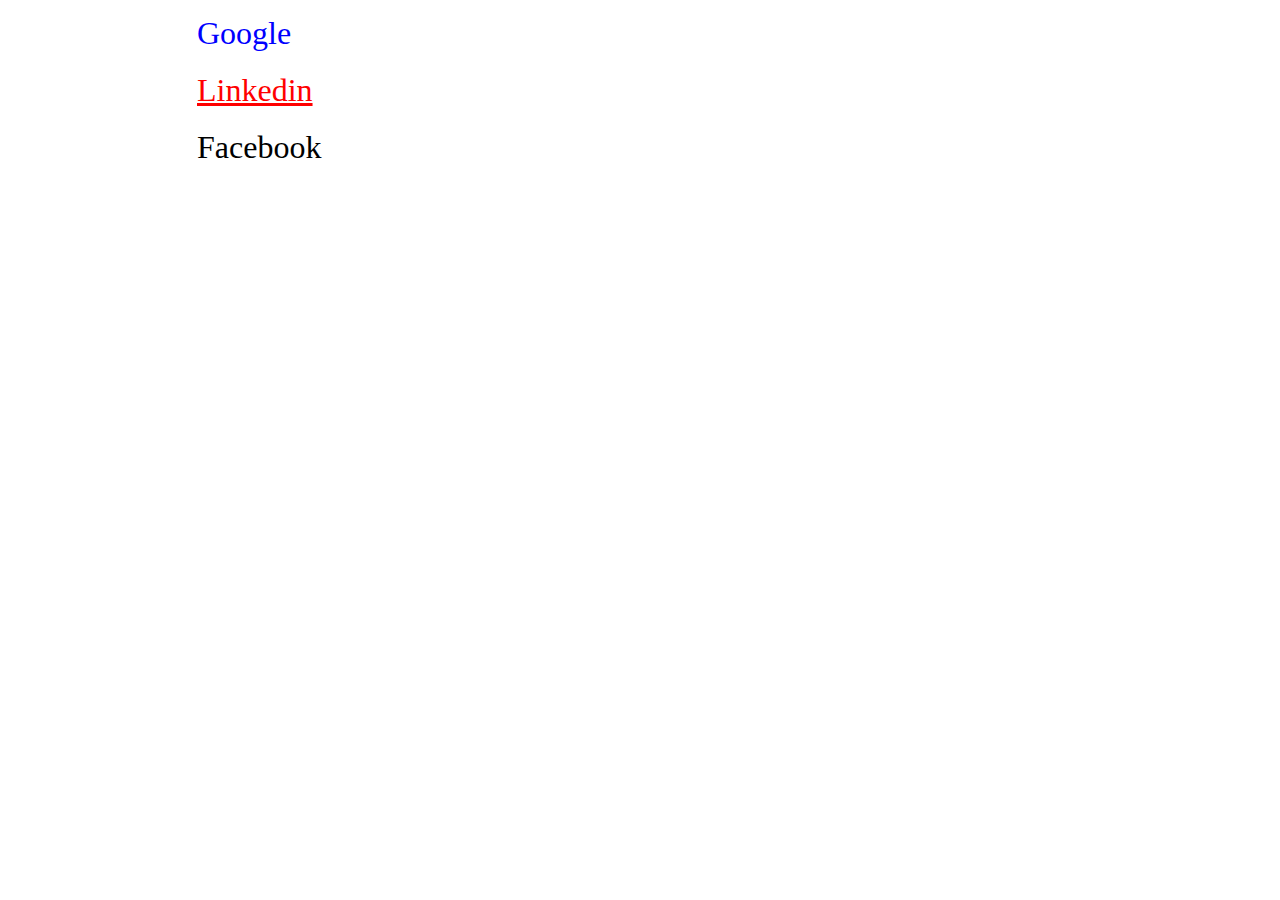
<file: Homework_4/index.html>
<!DOCTYPE html>
<html lang="en">
<head>
    <meta charset="UTF-8">
    <meta name="viewport" content="width=device-width, initial-scale=1.0">
    <title>Homework4</title>
    <link rel="stylesheet" href="./style/style.css">

</head>
<body>
    
 <div class="Main">
    <!-- Link1 -->
    <div class="Link1">
        <a href="https://www.google.de/" target="_blank">Google</a> 
    </div>
       <!-- Link2 -->
    <div class="Link2">
        <a href="https://de.linkedin.com/" target="_blank">Linkedin</a>
    </div>
       <!-- Link3 -->
    <div class="Link3">
        <a href="https://www.facebook.com/" target="_blank">Facebook</a>
    </div>
 </div>

   
  
  

   


</body>
</html>
</file>
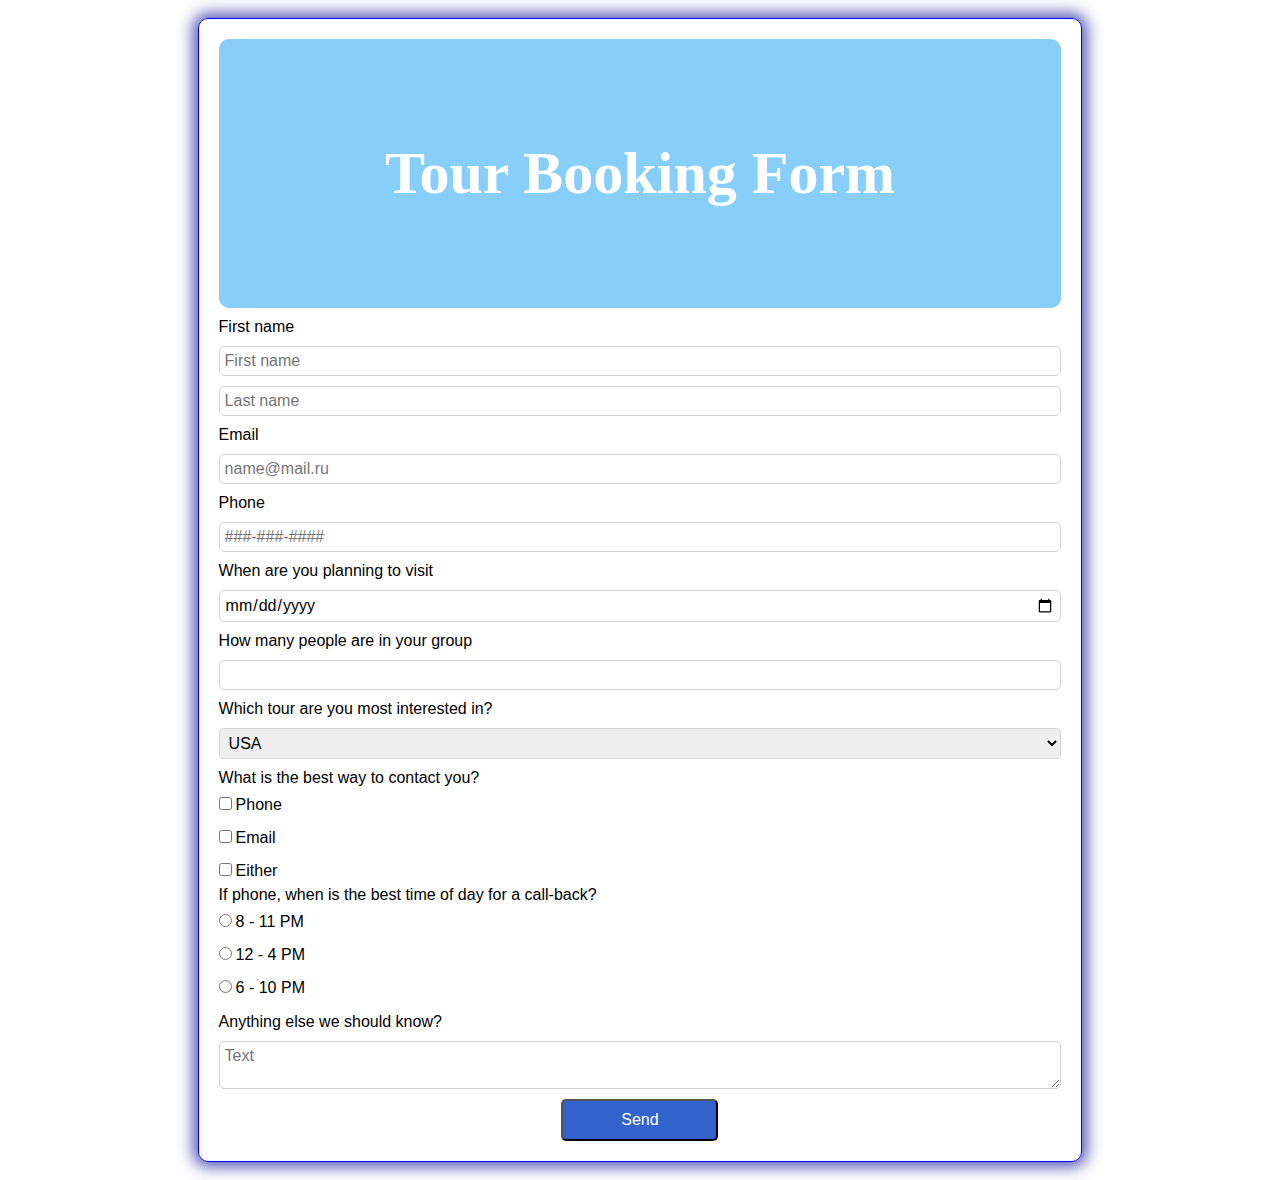
<file: Homework_5/index.html>
<!DOCTYPE html>
<html lang="en">
<head>
    <meta charset="UTF-8">
    <meta name="viewport" content="width=device-width, initial-scale=1.0">
    <title>Homework5</title>
    <link rel="stylesheet" href="./style/style.css">
</head>
<body>
<!--  -->

    
<div class="main">

    <div class="header">
        <h1 >Tour Booking Form</h1>
   
    </div>

        <form action="#" method="post">
            <div>
                <label for="firstname">First name</label>
                <input type="text" placeholder="First name" id="firstname">
                <label for="lastname" class="hiddenelem">Last name</label>
                <input type="text" placeholder="Last name" id="lastname">
            </div>

    <div>
        <label for="email">Email</label>
        <input type="email" id="email" placeholder="name@mail.ru">
    </div>
    <div>
        <label for="phone">Phone</label>
        <input type="tel" id="phone" placeholder="###-###-####">
    </div>
    <div>
        <label for="date">When are you planning to visit</label>
        <input type="date" id="date" placeholder="MM/DD/YYYY">
    </div>
    <div>
        <label for="group">How many people are in your group</label>
        <input type="number" id="group">
    </div>
    <div>
        <label for="tour">Which tour are you most interested in?</label>
        <select id="tour">
            <option value="" disabled>*Please select*</option>
            <option value="usa">USA</option>
            <option value="eu">Europe</option>
            <option value="uae">UAE</option>
            <option value="mald">Maldives</option>
        </select>
    </div>
     <div class="boxes">
        <p>What is the best way to contact you?</p>
        <div>
            <input type="checkbox"  id="chk1">
            <label for="chk1">Phone</label>
        </div>
      
        <div>

            <input type="checkbox"  id="chk2">
            <label for="chk2">Email</label>
        </div>
        <div>
            <input type="checkbox"  id="chk3">
            <label for="chk3">Either</label>
        </div>
    </div>
   
    <div class="boxes">
        <p>If phone, when is the best time of day for a call-back?</p>
        <div>

            <input type="radio"  id="rd1" name="time">
            <label for="rd1"> 8 - 11 PM</label>
        </div>
        <div>
    
            <input type="radio"  id="rd2" name="time">
            <label for="rd2"> 12 - 4 PM</label>
        </div>
        <div>
    
            <input type="radio"  id="rd3" name="time">
            <label for="rd3"> 6 - 10 PM</label>
        </div>
    </div>
    
    <div>
        <label for="text">Anything else we should know?</label>
        <textarea  id="text" placeholder="Text"></textarea>
    </div>

    <div class="button1">
        <button type="submit">Send</button>
    </div>
    
</form>


</div>

</body>
</html>
</file>
<file: Homework_4/style/style.css>
*{
    margin: 0;
    padding: 0;
    color: black;
    font-size: 1em;
    font-weight: normal;
    text-decoration: none;
    box-sizing:border-box;
    
}

.Main{
width: 70%;
margin: 10px auto;
}

a{
    display: block;
    margin: 10px 0 auto;
    padding: 5px;
    font-size: 2em;
}


.Link1 a{
    color: blue;
text-decoration: none;

}

.Link1:hover a{
    color: green;
    text-decoration: underline;
}

.Link2 a{
    color: red;
    text-decoration: underline;
}
.Link2:hover a{
    color: blue;
    text-decoration: line-through;
}
.Link3 a{
    color: black;
    text-decoration: none;
}
.Link3:hover a{
    color: red;
    text-decoration: overline;
}
</file>
<file: Homework_5/style/style.css>
*{
    margin: 0;
    padding: 0;
    box-sizing: border-box;
    color: black;
    font-size: 1em;
    font-weight: normal;
}

body{
    padding: 8px;
}



.main{
    width: 70%;
    border: 1px solid blue;
    box-shadow: 0 0 15px 5px rgba(37, 37, 164, 0.776);
    border-radius: 10px;
    padding: 20px;
    
    margin: 10px auto;
}

.header{
    background-color: #87CEFA;
    text-align: center;
    padding: 100px 0;
    border-radius: 10px;
}

.header h1{
    font-size: 60px;
    color: white;
    font-weight: bold;
}

input, label, textarea, select{
    display: block;
    width: 100%;
    margin: 10px 0;
    font-family: Arial, Helvetica, sans-serif;
}

input, textarea, select{
    border: 1px solid lightgray;
    border-radius: 5px;
    padding: 5px;
  
}


.hiddenelem{
    display: none;
}

.boxes input, .boxes label{
width: auto;
display: inline;
}

.button1{
    text-align: center;
}
.button1 button{

    border-radius: 5px;
    background-color:#3263CD;
    ;
    width: 157px; 
    height: 42px;
    color: white; 

}

.button1 button:hover{
    background-color: #87CEFA;
}
label:hover{
    color:blueviolet;
}
p{
    font-family: Arial, Helvetica, sans-serif;
}

textarea{
    resize: vertical;
}
</file>
